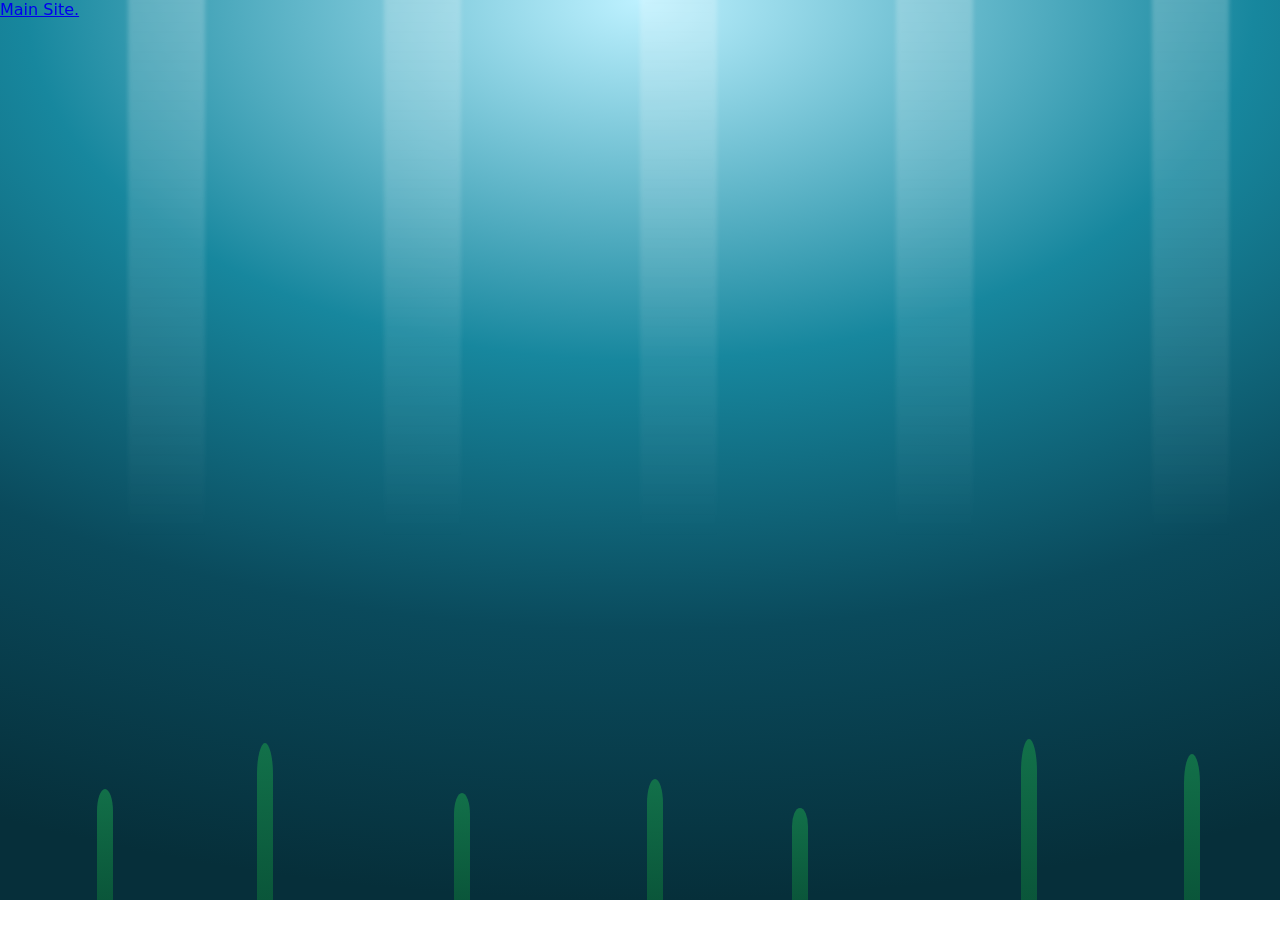
<file: fih.html>
<!DOCTYPE html>
<html lang="en">
<head>
<meta charset="UTF-8">
<title>Swimming Fish</title>
<style>
  :root{
    --deep: #062f3a;
    --mid: #0a4a5c;
    --shallow: #17879e;
    --sun: #bdf1ff;
    --fish-body: #ff8a4c;
    --fish-belly: #ffd39b;
    --fish-dark: #d9612a;
  }
  html,body{
    margin:0;
    height:100%;
    overflow:hidden;
    background: radial-gradient(120% 100% at 50% 0%, var(--sun), var(--shallow) 40%, var(--mid) 70%, var(--deep) 100%);
    font-family: system-ui, sans-serif;
  }
  .ocean{
    position:relative;
    width:100%;
    height:100vh;
  }
  .ray{
    position:absolute;
    top:-10%;
    width:6%;
    height:70%;
    background: linear-gradient(to bottom, rgba(255,255,255,0.25), rgba(255,255,255,0));
    transform-origin: top center;
    filter: blur(2px);
    animation: sway 6s ease-in-out infinite;
  }
  @keyframes sway {
    0%,100% { transform: rotate(4deg); }
    50% { transform: rotate(-4deg); }
  }

  .bubble{
    position:absolute;
    bottom:-5%;
    border-radius:50%;
    background: radial-gradient(circle at 30% 30%, rgba(255,255,255,0.9), rgba(255,255,255,0.1));
    animation-name: rise;
    animation-timing-function: linear;
    animation-iteration-count: infinite;
  }
  @keyframes rise {
    0% { transform: translateY(0) translateX(0); opacity:0.8; }
    100% { transform: translateY(-110vh) translateX(20px); opacity:0; }
  }

  .weed{
    position:absolute;
    bottom:0;
    width:16px;
    height:140px;
    background: linear-gradient(to top, #0b5d3a, #147a4a);
    border-radius: 50% 50% 0 0 / 20% 20% 0 0;
    transform-origin: bottom center;
    animation: weedsway 4s ease-in-out infinite;
    opacity:0.85;
  }
  @keyframes weedsway {
    0%,100% { transform: rotate(6deg); }
    50% { transform: rotate(-6deg); }
  }

  /* Fish now face RIGHT (head/eye on the right, tail on the left),
     matching the direction they swim across the screen. */
  .fish-wrap{
    position:absolute;
    top:40%;
    left:-200px;
    animation: swim 12s linear infinite;
  }
  @keyframes swim {
    0%   { left: -200px; }
    100% { left: 110%; }
  }
  @keyframes swim-reverse {
    0%   { left: 110%; }
    100% { left: -200px; }
  }

  .fish{
    position:relative;
    width:120px;
    height:70px;
    animation: bob 2.2s ease-in-out infinite;
  }
  @keyframes bob {
    0%,100% { transform: translateY(0px) rotate(0deg); }
    50% { transform: translateY(-10px) rotate(3deg); }
  }

  .fish svg{
    width:100%;
    height:100%;
    overflow:visible;
  }

  .tail{
    transform-origin: 22px 35px;
    animation: wag 0.5s ease-in-out infinite;
  }
  @keyframes wag {
    0%,100% { transform: rotate(-18deg); }
    50% { transform: rotate(18deg); }
  }

  .fin-top{
    transform-origin: 50px 14px;
    animation: finwag 0.6s ease-in-out infinite;
  }
  .fin-bottom{
    transform-origin: 50px 56px;
    animation: finwag 0.6s ease-in-out infinite;
  }
  @keyframes finwag {
    0%,100% { transform: rotate(6deg); }
    50% { transform: rotate(-6deg); }
  }

  /* Fish 2 swims right-to-left: flip its artwork to face left,
     and give it the reverse motion path so it actually travels
     that way instead of just looking mirrored. */
  .fish-wrap.two{
    top:65%;
    animation-name: swim-reverse;
    animation-duration: 18s;
    animation-delay: -4s;
    transform: scaleX(-1) scale(0.6);
  }
  .fish-wrap.two .fish{
    animation-duration: 1.8s;
  }

  .fish-wrap.three{
    top:22%;
    animation-duration: 15s;
    animation-delay: -9s;
    transform: scale(0.4);
    opacity:0.7;
  }

  .caption{
    position:absolute;
    bottom:18px;
    width:100%;
    text-align:center;
    color: rgba(255,255,255,0.85);
    letter-spacing:0.08em;
    font-size:13px;
    text-transform:uppercase;
  }
</style>
</head>
<body>
<div class="ocean" id="ocean">

  <a href="index.html">Main Site.</a>

  <!-- Fish 1: head/eye on right, tail on left -->
  <div class="fish-wrap">
    <div class="fish">
      <svg viewBox="0 0 120 70">
        <g class="tail">
          <path d="M22,35 L0,15 L10,35 L0,55 Z" fill="var(--fish-dark)"/>
        </g>
        <ellipse cx="62" cy="35" rx="42" ry="22" fill="var(--fish-body)"/>
        <path d="M35,48 Q62,54 89,48 Q62,51 35,48 Z" fill="var(--fish-belly)"/>
        <g class="fin-top">
          <path d="M50,14 Q65,-4 77,12 Q63,10 50,14 Z" fill="var(--fish-dark)"/>
        </g>
        <g class="fin-bottom">
          <path d="M50,56 Q63,72 73,58 Q61,58 50,56 Z" fill="var(--fish-dark)"/>
        </g>
        <circle cx="95" cy="30" r="5" fill="#ffffff"/>
        <circle cx="97" cy="30" r="2.4" fill="#1a1a1a"/>
        <path d="M98,37 Q85,42 72,37" stroke="var(--fish-dark)" stroke-width="2" fill="none" opacity="0.5"/>
      </svg>
    </div>
  </div>

  <!-- Fish 2 -->
  <div class="fish-wrap two">
    <div class="fish">
      <svg viewBox="0 0 120 70">
        <g class="tail">
          <path d="M22,35 L0,15 L10,35 L0,55 Z" fill="#2b7d8a"/>
        </g>
        <ellipse cx="62" cy="35" rx="42" ry="22" fill="#3fb6c9"/>
        <path d="M35,48 Q62,54 89,48 Q62,51 35,48 Z" fill="#c9f3f8"/>
        <g class="fin-top">
          <path d="M50,14 Q65,-4 77,12 Q63,10 50,14 Z" fill="#2b7d8a"/>
        </g>
        <g class="fin-bottom">
          <path d="M50,56 Q63,72 73,58 Q61,58 50,56 Z" fill="#2b7d8a"/>
        </g>
        <circle cx="95" cy="30" r="5" fill="#ffffff"/>
        <circle cx="97" cy="30" r="2.4" fill="#1a1a1a"/>
      </svg>
    </div>
  </div>

  <!-- Fish 3 (tiny background) -->
  <div class="fish-wrap three">
    <div class="fish">
      <svg viewBox="0 0 120 70">
        <g class="tail">
          <path d="M22,35 L0,15 L10,35 L0,55 Z" fill="#e0a35a"/>
        </g>
        <ellipse cx="62" cy="35" rx="42" ry="22" fill="#f4c98a"/>
        <circle cx="95" cy="30" r="5" fill="#ffffff"/>
        <circle cx="97" cy="30" r="2.4" fill="#1a1a1a"/>
      </svg>
    </div>
  </div>

</div>

<script>
  const ocean = document.getElementById('ocean');

  for (let i = 0; i < 5; i++) {
    const ray = document.createElement('div');
    ray.className = 'ray';
    ray.style.left = (10 + i * 20) + '%';
    ray.style.animationDelay = (i * 1.3) + 's';
    ocean.appendChild(ray);
  }

  for (let i = 0; i < 18; i++) {
    const b = document.createElement('div');
    b.className = 'bubble';
    const size = 4 + Math.random() * 10;
    b.style.width = size + 'px';
    b.style.height = size + 'px';
    b.style.left = Math.random() * 100 + '%';
    b.style.animationDuration = (5 + Math.random() * 8) + 's';
    b.style.animationDelay = (Math.random() * 10) + 's';
    ocean.appendChild(b);
  }

  for (let i = 0; i < 7; i++) {
    const w = document.createElement('div');
    w.className = 'weed';
    w.style.left = (5 + i * 14 + Math.random() * 6) + '%';
    w.style.height = (80 + Math.random() * 90) + 'px';
    w.style.animationDelay = (Math.random() * 4) + 's';
    w.style.animationDuration = (3 + Math.random() * 3) + 's';
    ocean.appendChild(w);
  }
</script>
</body>
</html>

</body>
</html>
</file>
